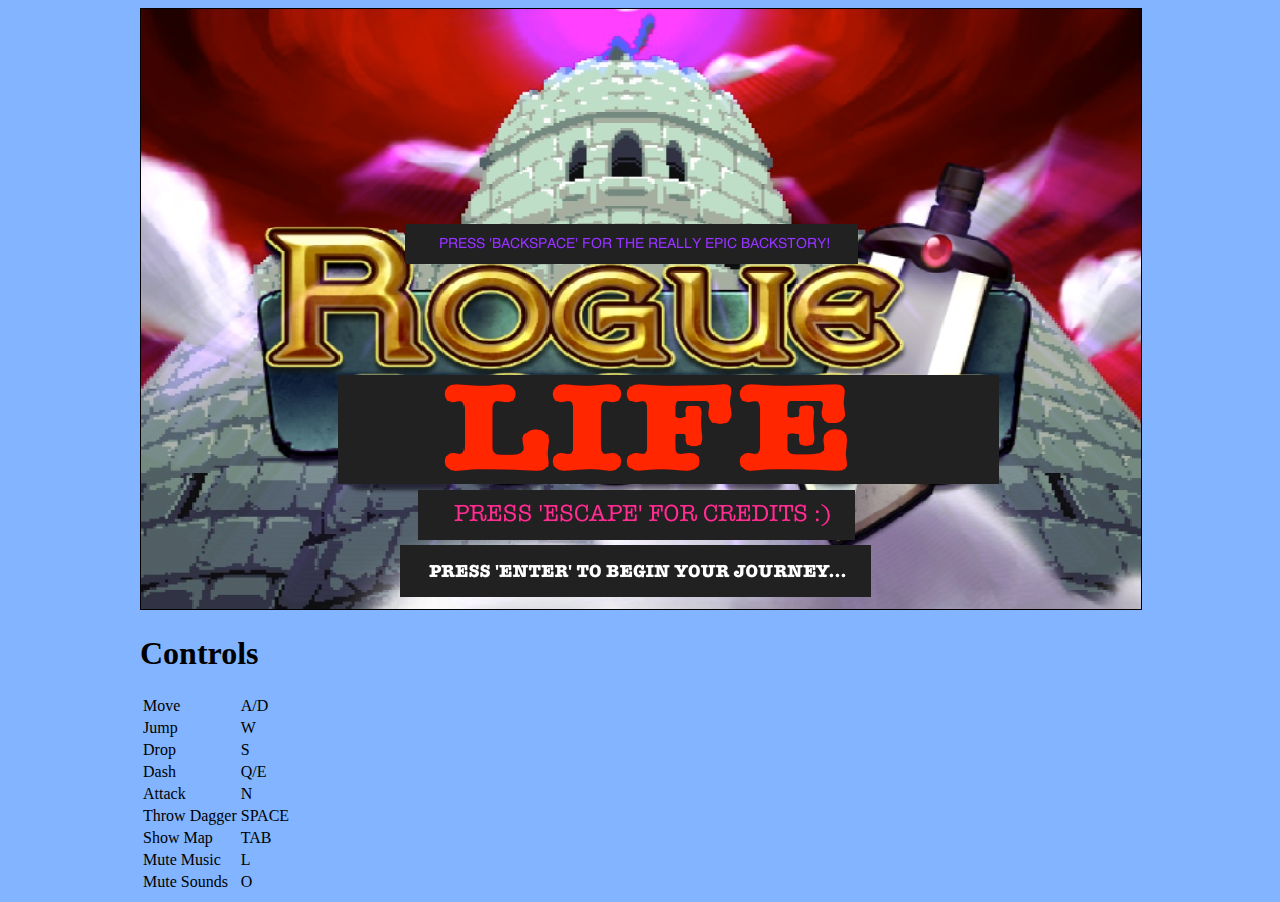
<file: main.html>
<!doctype html>
<html>
    <head>
        <meta charset="UTF-8">
        <title>Roguelife!</title>
        <link rel="stylesheet" href="stylesheet.css">
    </head>
    <body>
        <main>
            <canvas id="myCanvas" width="1000" height="600" style="border: 1px solid black;">
                Sorry, but your browser does not support the HTML5 canvas tag.
            </canvas>
            <h1>Controls</h1>
            <table id="controls">
                <tr>
                    <td>Move</td>
                    <td>A/D</td>
                </tr>
                <tr>
                    <td>Jump</td>
                    <td>W</td>
                </tr>
                <tr>
                    <td>Drop</td>
                    <td>S</td>
                </tr>
                <tr>
                    <td>Dash</td>
                    <td>Q/E</td>
                <tr>
                    <td>Attack</td>
                    <td>N</td>
                </tr>
                <tr>
                    <td>Throw Dagger</td>
                    <td>SPACE</td>
                </tr>
                <tr>
                    <td>Show Map</td>
                    <td>TAB</td>
                </tr>
                <tr>
                    <td>Mute Music</td>
                    <td>L</td>
                </tr>
                <tr>
                    <td>Mute Sounds</td>
                    <td>O</td>
                </tr>
        </main>

        <div id="output"></div>

        <script src="globals.js"></script>
        <script src="consts.js"></script>
        <script src="util.js"></script>
        <script src="keys.js"></script>
        <script src="handleMouse.js"></script>

        <script src="spatialManager.js"></script>
        <script src="entityManager.js"></script>
        <script src="Dungeon.js"></script>

        <script src="Sprite.js"></script>

        <script src="Entity.js"></script>
        <script src="Character.js"></script>
        <script src="Weapon.js"></script>
        <script src="Platform.js"></script>
        <script src="Wall.js"></script>
        <script src="Spike.js"></script>
        <script src="SpikeTrap.js"></script>
        <script src="Projectile.js"></script>
        <script src="Door.js"></script>
        <script src="Key.js"></script>
        <script src="Particle.js"></script>
        <script src="Chest.js"></script>
        <script src="Room.js"></script>
        <script src="roomSchemes.js"></script>
        <script src="HUD.js"></script>
        <script src="Powerup.js"></script>
        <script src="Message.js"></script>
        <script src="startscreen.js"></script>
        <script src="fade.js"></script>

        <script src="RangedEnemy.js"></script>
        <script src="MeleeEnemy.js"></script>


        <script src="update.js"></script>
        <script src="render.js"></script>

        <script src="imagesPreload.js"></script>
        <script src="main.js"></script>

        <script src="soundsPreload.js"></script>
        <script src="Audio.js"></script>

        <script src="RogueLife.js"></script>


    </body>
</html>
</file>
<file: stylesheet.css>
* {
	background: #82B4FF;
}

main {
	max-width: 1000px;
	margin: auto;
}

#controls {

}
</file>
